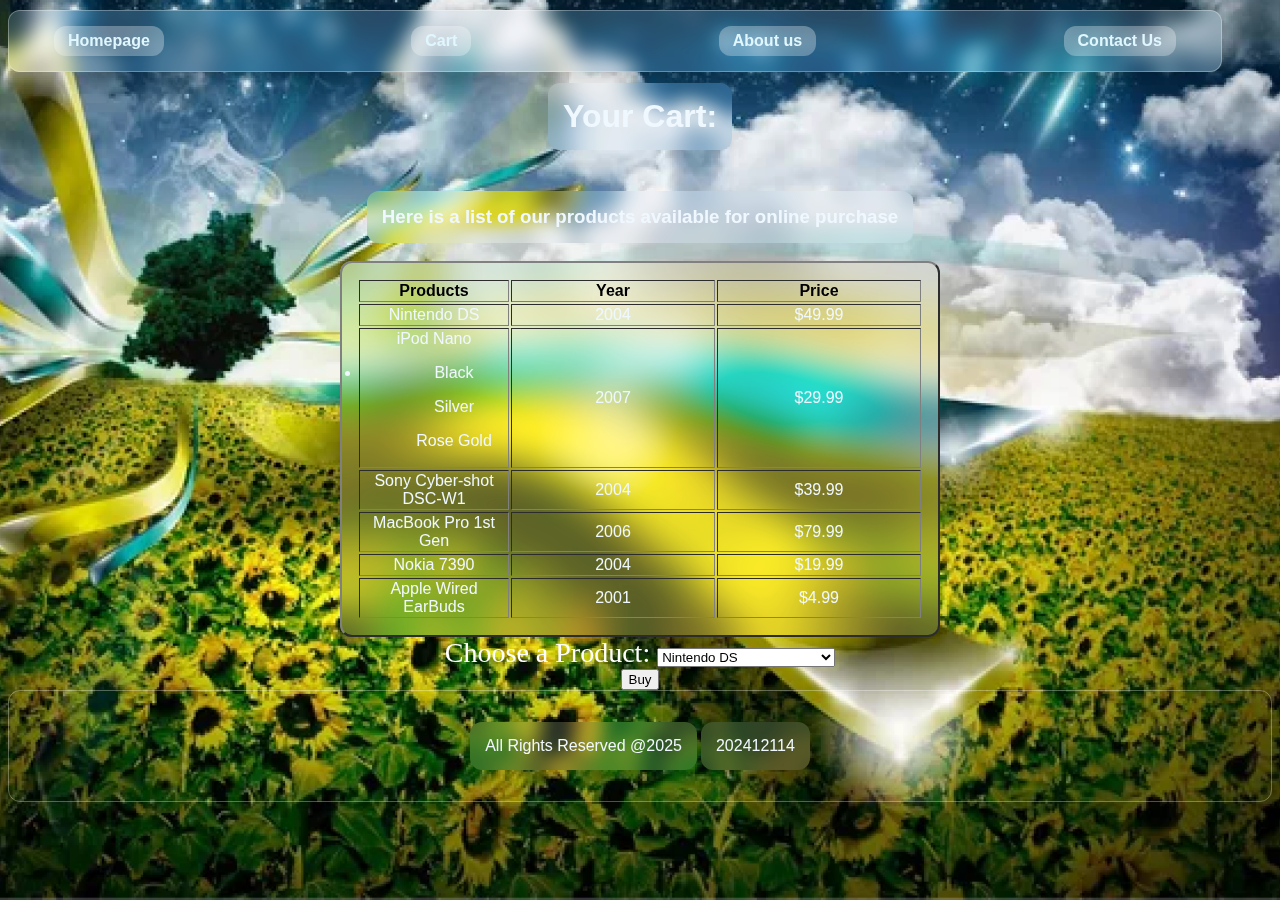
<file: web project/index.html>
<!DOCTYPE html>
<html lang="en">
    <head>
        <meta charset="UTF-8">
         <link rel="stylesheet" href="project.css">
        <title>Our Products</title>
   </head>
    <body>
        <div class ="nav_menu">
        <a href="Homepage.html" class="glow_link">Homepage</a>
        <a href="index.html" class="glow_link">Cart</a>
        <a href="about.html" class="glow_link">About us</a>
        <a href="contact.html" class="glow_link">Contact Us</a>
        </div>
        <script src="script.js" defer></script>
        <br>
        <br>
        <br>
    <h1>Your Cart: </h1>
    
   <br>

   <h3> Here is a list of our products available for online purchase</h3>
   <br>
   <table border="2" width="600">
      <tbody><tr>
         <th> Products </th>
         <th width="200"> Year</th>
         <th width="200"> Price </th>
      </tr>
      <tr>
         <td> Nintendo DS </td>
         <td>2004</td>
         <td>$49.99</td>
       </tr>
      <tr>
      <td>iPod Nano
            <li>
         <ul>Black</ul>
         <ul>Silver</ul>
         <ul>Rose Gold</ul>
            </li>
      </td>
      <td> 2007 </td>
      <td> $29.99 </td>
      </tr>
      <tr>
         <td>Sony Cyber-shot DSC-W1</td>
         <td> 2004 </td>
         <td> $39.99 </td>
      </tr>
      <tr> 
         <td> MacBook Pro 1st Gen</td>
         <td> 2006 </td>
         <td> $79.99 </td>
      </tr>
       </tr>
      <tr> 
         <td> Nokia 7390</td>
         <td> 2004 </td>
         <td> $19.99 </td>
      </tr>
       </tr>
      <tr> 
         <td> Apple Wired EarBuds</td>
         <td> 2001 </td>
         <td> $4.99 </td>
      </tr>
   </tbody></table>
   <br>
   <label for="Product" style="font-size: 175%; color: #ffff"> Choose a Product: </label>
   <select id="Product" name="Product">

			 			<option value="ds">Nintendo DS</option>
			 			<option value="ipod">iPod Nano</option>
			 			<option value="sony">Sony Cyber-shot DSC-W1</option>
			 			<option value="mac">MacBook Pro 1st Gen</option>
			 			<option value="nokia">Nokia 7390</option>
			 			<option value="headphones">Apple Wired AirBuds</option>

	</select>
    <br>
    <button type="button" onclick=" alert('Thanks for choosing us!')">Buy</button>

   
   </body>
   <div class="footer">
            <p>All Rights Reserved @2025</p>
            <p>202412114</p>
        </div>

   </body>
   </html>
</file>
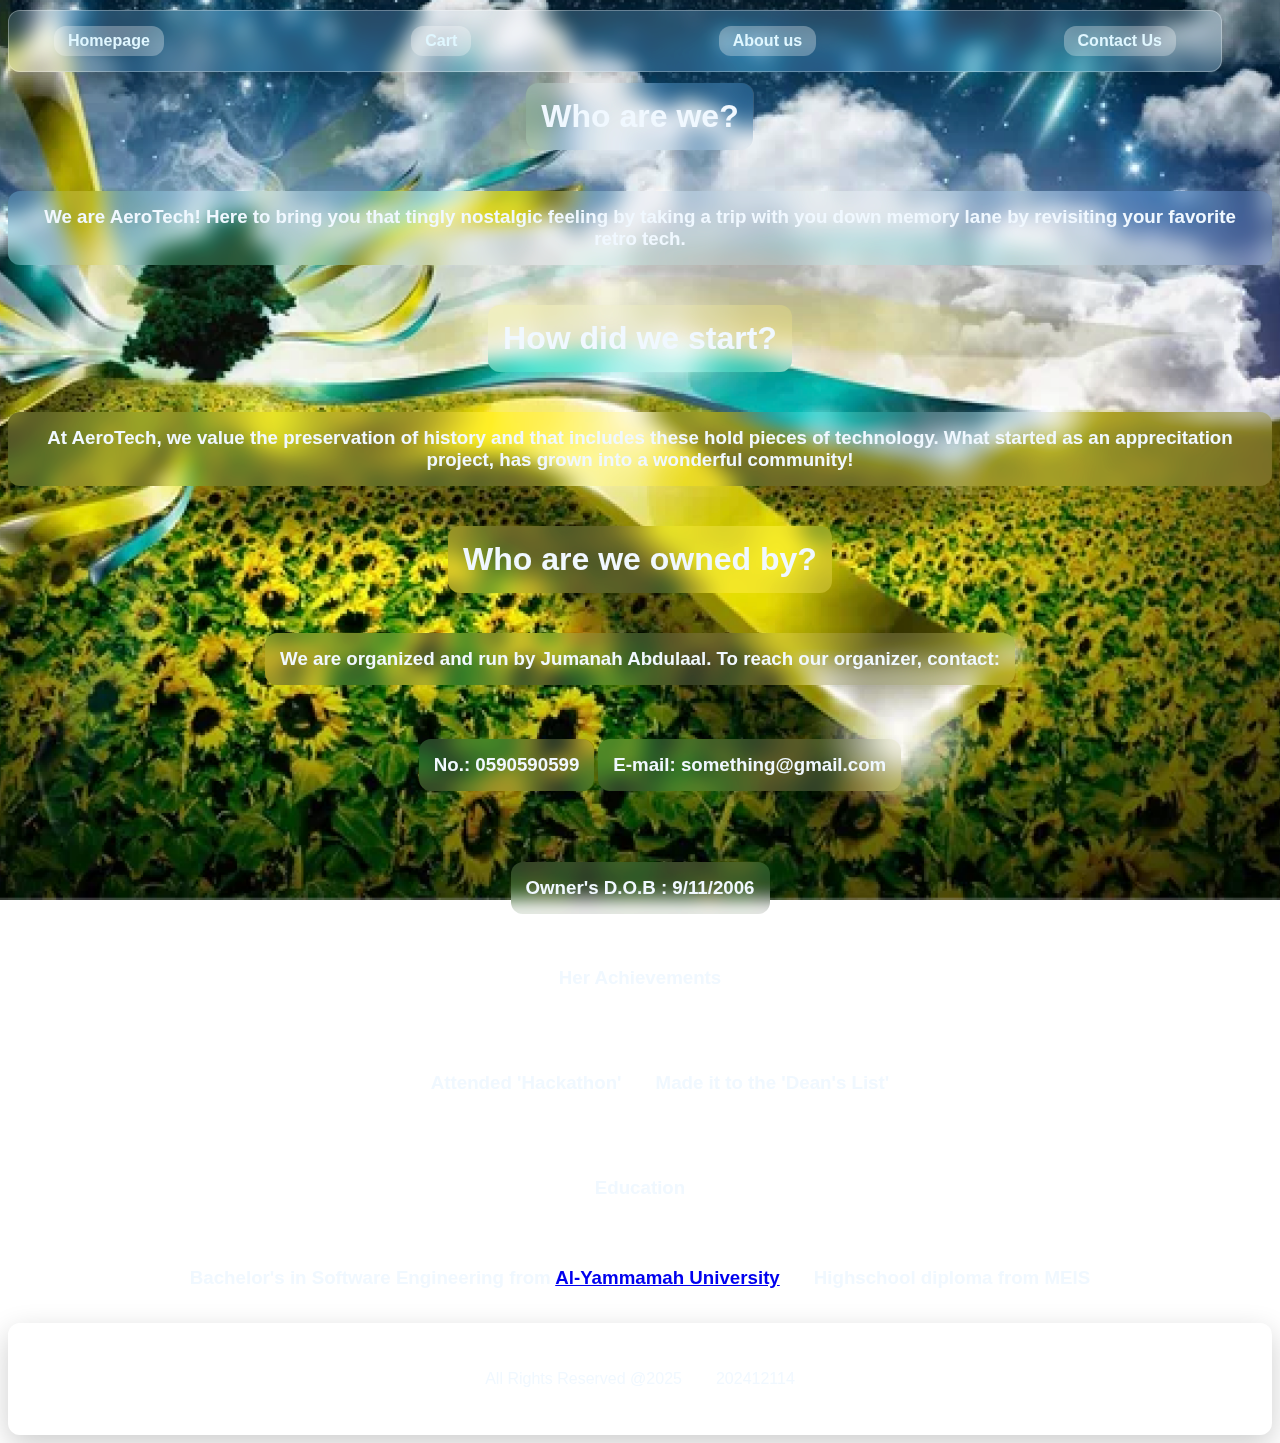
<file: web project/about.html>
<!DOCTYPE html>
<html lang="en">
    <head>
        <meta charset="UsTF-8">
         <link rel="stylesheet" href="project.css">
        <title>About Us</title>
   </head>
    <body>
        <div class ="nav_menu">
        <a href="Homepage.html" class="glow_link">Homepage</a>
        <a href="index.html" class="glow_link">Cart</a>
        <a href="about.html" class="glow_link">About us</a>
        <a href="contact.html" class="glow_link">Contact Us</a>
        </div>
        <script src="script.js" defer></script>
        <br>
        <br>
        <br>
        <h1>Who are we?</h1>
        <h3>We are AeroTech! Here to bring you that tingly nostalgic feeling by taking a trip with you down memory lane by revisiting your favorite retro tech.</h3>
        <br>
        <h1>How did we start?</h1>
        <h3>At AeroTech, we value the preservation of history and that includes these hold pieces of technology. What started as an apprecitation project, has grown into a wonderful community!</h3>
        <br>
        <h1>Who are we owned by?</h1>
        <br>
        <h3>
            We are organized and run by Jumanah Abdulaal. To reach our organizer, contact:  </h3>
    <ul>
        <h3>No.: 0590590599</h3>
        <h3>E-mail: something@gmail.com</h3>
    </ul>
   <br>
   <h3> Owner's D.O.B : 9/11/2006 </h3>
   <br>
    <h3> Her Achievements </h3>
      <ul>
          <h3>Attended 'Hackathon'</h3>
          <h3>Made it to the 'Dean's List'</h3>
      </ul>
     <h3> Education</h3>
     <br>
	    <h3>Bachelor's in Software Engineering from <a href="https://www.yu.edu.sa">Al-Yammamah University</a> </h3>
	    <h3>Highschool diploma from MEIS</h3>
</body>
        <div class="footer">
            <p>All Rights Reserved @2025</p>
            <p>202412114</p>
        </div>
        </body>
        </html>
</file>
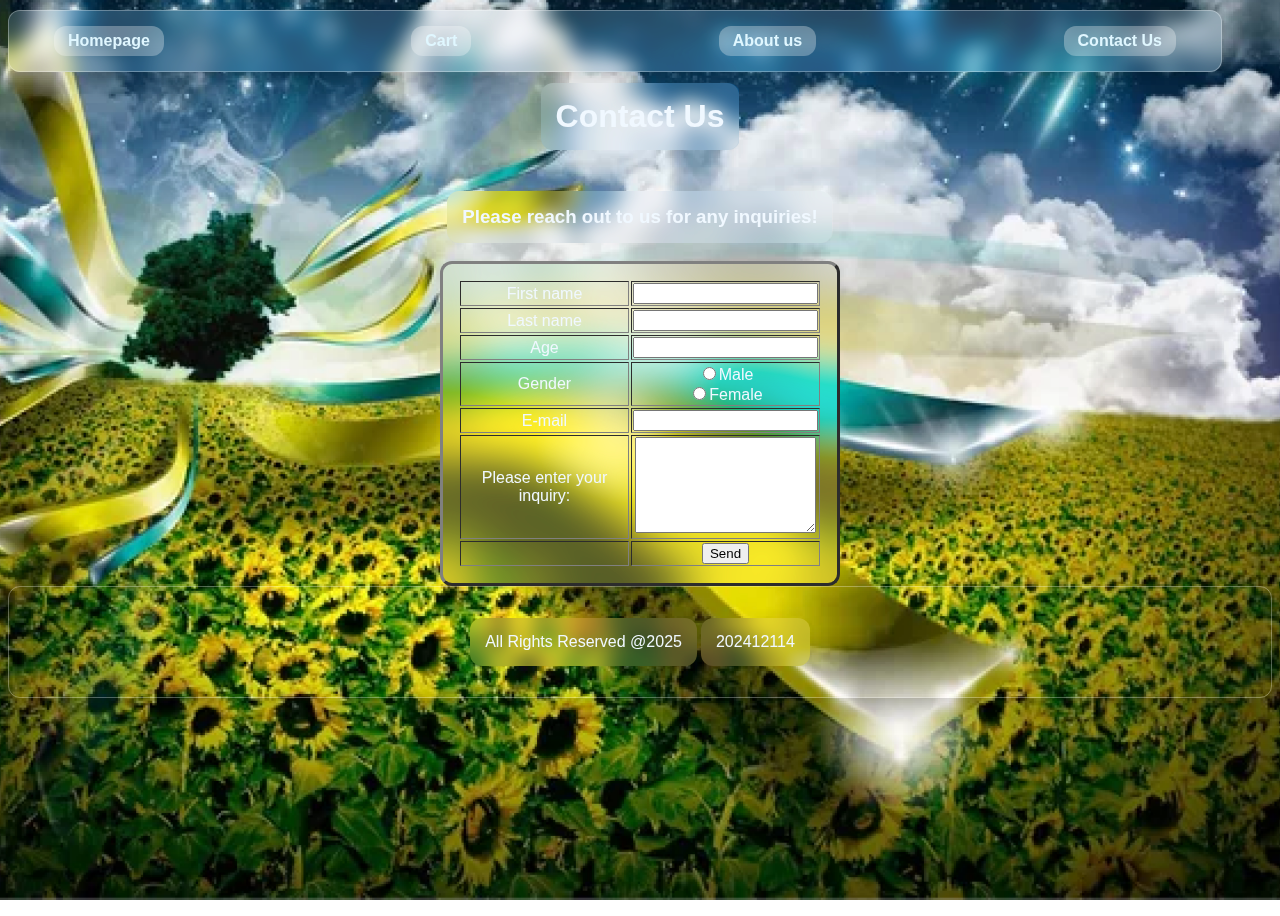
<file: web project/contact.html>
<!DOCTYPE html>
<html lang="en">
    <head>
        <meta charset="UsTF-8">
         <link rel="stylesheet" href="project.css">
        <title>Contact Us</title>
   </head>
    <body>
        <div class ="nav_menu">
        <a href="Homepage.html" class="glow_link">Homepage</a>
        <a href="index.html" class="glow_link">Cart</a>
        <a href="about.html" class="glow_link">About us</a>
        <a href="contact.html" class="glow_link">Contact Us</a>
         <script src="script.js" defer></script>
        </div>
        <br>
        <br>
        <br>
        <h1>Contact Us</h1>
        <br>
        <h3>Please reach out to us for any inquiries!</h3>
    
      <br>
      <table border="3" width="400" style="text-align: center; margin-right: center; margin-left: center;">
    <tr>
            <td>First name</td>
            <td><input type="text" name="firstname" value=" "> </td>
        </tr>
        <tr>
            <td>Last name</td>
            <td><input type="text" name="lastname" value=" "></td>
        </tr>
        <tr>
            <td>Age</td>
            <td><input type="number" name="age" value=" "></td>
        </tr>
        <tr>
            <td>Gender</td>
        <td> 
             <input type="radio" name="gender" value="male">Male<br>
             <input type="radio" name="gender" value="Female">Female 
            
        </td>
        </tr>
        <tr>
            <td>E-mail</td>
            <td><input type="Email" name="email" value=" "></td>
        </tr>
        <tr>
              <td>Please enter your inquiry: </td>
              <td>
        <textarea name="message" value="Your Inquiry" rows=6> </textarea>
        <br>
        </td>
        </tr>
        <tr>
        <td> </td>
       <td><button type="Submit" onclick=" alert('Thanks for the inquiry! We will get back to you as soon as possible.')">Send</button>
        </td>
        </tr>
        </table>
        <div class="footer">
            <p>All Rights Reserved @2025</p>
            <p>202412114</p>
        </div>

        </body>
        </html>
</file>
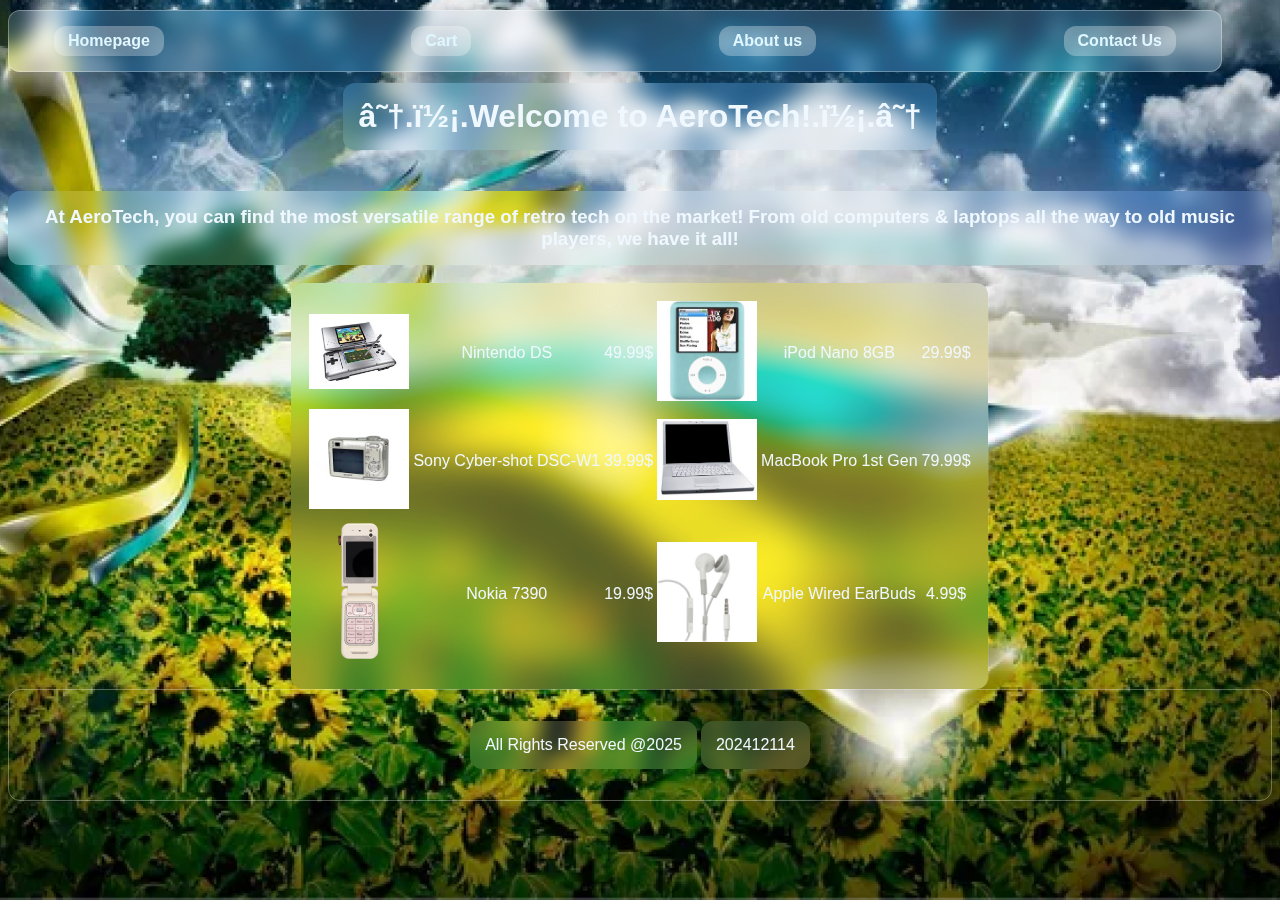
<file: web project/Homepage.html>
<!DOCTYPE html>
<html lang="en">
    <head>
        <meta charset="UsTF-8">
         <link rel="stylesheet" href="project.css">
        <title>AeroTech</title>
   </head>
    <body>
        <div class ="nav_menu">
       <a href="Homepage.html" class="glow_link">Homepage</a>
        <a href="index.html" class="glow_link">Cart</a>
        <a href="about.html" class="glow_link">About us</a>
        <a href="contact.html" class="glow_link">Contact Us</a>
        <script src="script.js" defer></script>
        </div>
        <br>
        <br>
        <br>
        <h1>☆.｡.Welcome to AeroTech!.｡.☆ </h1>

        <h3>At AeroTech, you can find the most versatile range of retro tech on the market! From old computers & laptops all the way to old music players, we have it all! </h3>
        <table>
            <tr>
            <td>
                <img src="nintendods.webp" width="100" length="100" alt="nintendo">
            </td>
            <td>
                Nintendo DS 
            </td>
            <td>
                49.99$
            </td>
    
            <td>
                <img src="ipod.jpeg" width="100" length="100" alt="ipod">
            </td>
            <td>
                iPod Nano 8GB 
            </td>
            <td>
                29.99$
            </td>
            </tr>
                <tr>
            <td>
                <img src="sony.webp" width="100" length="100" alt="sony">
            </td>
            <td>
                Sony Cyber-shot DSC-W1 
            </td>
            <td>
                39.99$
            </td>
            <td>
                <img src="apple.jpeg" width="100" length="100" alt="apple">
            </td>
            <td>
                MacBook Pro 1st Gen 
            </td>
            <td>
                79.99$
            </td>
            </tr>
            <tr>
            <td>
                <img src="nokia.png" width="100" length="100" alt="nokia">
            </td>
            <td>
                Nokia 7390 
            </td>
            <td>
                19.99$
            </td>
            <td>
                <img src="headphones.jpg" width="100" length="100" alt="headphones">
            </td>
            <td>
                Apple Wired EarBuds 
            </td>
            <td>
                4.99$
            </td>
            </tr>

        </table>
        <div class="footer">
            <p>All Rights Reserved @2025</p>
            <p>202412114</p>
        </div>

   </body>

</html>
</file>
<file: web project/project.css>
body{
    background-image: url(apple.png);
    background-repeat: no-repeat;
    background-position-x: center;
    background-attachment: fixed;
    background-size: cover;
    min-height: 100vh;
    text-align: center;
    font-family: 'Times New Roman', Times, serif;
    font-size: medium;
    
}

h1{
    font-family: 'Segoe UI', Tahoma, Geneva, Verdana, sans-serif;
    background-color:white;
    padding: 15px;
    align-content: center;
    text-align:center;
    color: aliceblue;
    background: rgba(255, 255, 255, 0.15);
    backdrop-filter: blur(10px) saturate(150%);
    display: inline-block;
    border-radius: 12px;
}
h3{
    color: aliceblue;
    font-family: 'Segoe UI', Tahoma, Geneva, Verdana, sans-serif;
    background-color:white;
    padding: 15px;
    align-content: center;
    text-align:center;
    background: rgba(255, 255, 255, 0.15);
    backdrop-filter: blur(10px) saturate(150%);
    display: inline-block;
    border-radius: 12px;
}
h4{
    background-color:white;
    padding: 15px;
    align-content: center;
    text-align:center;
    background: rgba(255, 255, 255, 0.15);
    backdrop-filter: blur(10px) saturate(150%);
    display: inline-block;
    border-radius: 12px;
}
p{
    font-family: 'Segoe UI', Tahoma, Geneva, Verdana, sans-serif;
    background-color:white;
    padding: 15px;
    align-items: center;
    text-align:center;
    background: rgba(255, 255, 255, 0.15);
    backdrop-filter: blur(10px) saturate(150%);
    display: inline-block;
    border-radius: 12px;
}
br{
    width: 20;
}
table
{
    width: 400;
    font-family: 'Segoe UI', Tahoma, Geneva, Verdana, sans-serif;
    background-color:white;
    padding: 15px;
    text-align: center;
    background: rgba(255, 255, 255, 0.15);
    backdrop-filter: blur(20px) saturate(200%);
    display:inline-flex;
    border-radius: 12px;
}
td{
    color:aliceblue
}

header {
    font-family: 'Segoe UI', Tahoma, Geneva, Verdana, sans-serif;
    background-color:white;
    padding: 15px;
    text-align:center;
 }

 .nav_menu
  {
    font-family: 'Segoe UI', Tahoma, Geneva, Verdana, sans-serif;
    position: fixed;
    top: 0;
    width: 100%;
    padding: 15px 30px;
    display: flex;
    justify-content: space-between;
    align-items: center;
    background: rgba(255, 255, 255, 0.15);
    backdrop-filter: blur(10px) saturate(150%);
    -webkit-backdrop-filter: blur(10px) saturate(150%);
    border: 1px solid rgba(255, 255, 255, 0.3);
    box-shadow: 0 4px 30px rgba(0 ,0, 0, 0.2);
    border-radius: 12px;
    margin: 10px auto;
    max-width: 90%;
}
 .nav_menu a {
 color: #e0f7ff;
 text-decoration: none;
 margin: 0 15px;
 font-weight: 600;
 transition: 0.3s;
 }
   a:hover {
background-color: #ffffff; 
text-shadow: 0 0 10px rgba(96, 116, 116, 0.6);
 }

 .footer {
    color:aliceblue;
    border: 1px solid rgba(255, 255, 255, 0.302);
    box-shadow: 0 10px 30px rgba(0 ,0, 0, 0.2);
    border-radius: 12px;
    padding: 15px;
    text-align:center;
 }
 .glow_link{
    color: #e0f7ff;
    background: rgba(255, 255, 255, 0.179);
    text-decoration: none;
    padding: 6px 14px;
    transition: 0.3s;
    border-radius: 12px;
    backdrop-filter: blur(6px);
    -webkit-backdrop-filter: blur(6px);
 }
 .glow_link:hover{
    color: #ffffff;
    text-shadow: 0 0 12px rgba(100, 141, 141, 0.8), 0 0 20px rgba(100, 141, 141, 0.8);
    background: rgba(100, 141, 141, 0.8);
 }
 .glow_link::after{
    content: '';
    position:absolute;
    left: 0;
    bottom: -2px;
    width: 100%;
    height: 2px;
    border-radius: 12px;
    backdrop-filter: blur(10px) saturate(150%);
    background: linear-gradient(90deg, blur(10px, #ffffff4d), transparent);
    opacity: 0;
    transition: opacity 0.3s ease;
 }
 .glow_link:hover::after{
    opacity: 1;
 }
</file>
